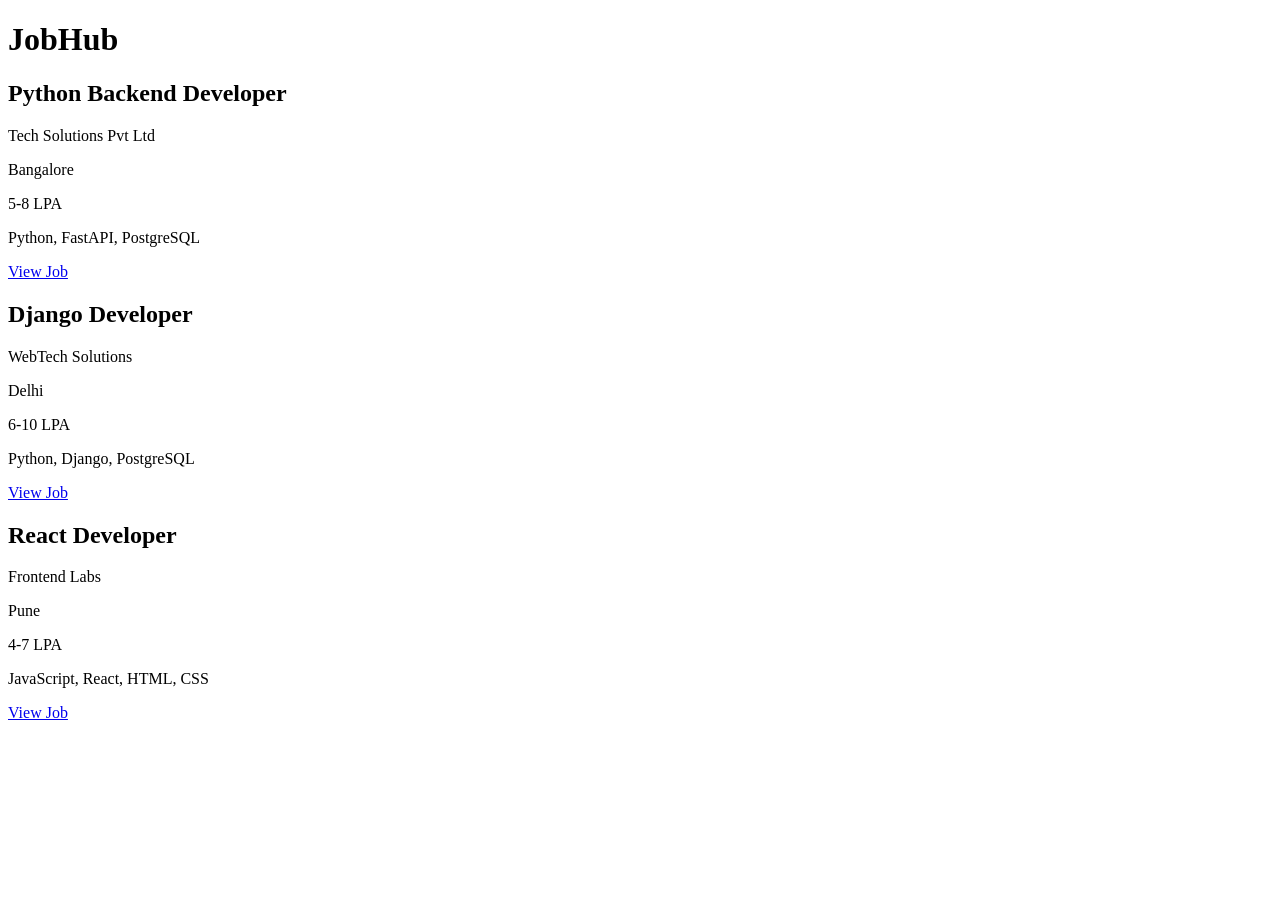
<file: practice_job_site/index.html>
<!DOCTYPE html>
<html lang="en">
<head>
    <meta charset="UTF-8">
    <title>JobHub - Jobs</title>
</head>

<body>

    <h1>JobHub</h1>

    <div class="job">

        <h2 class="job-title">Python Backend Developer</h2>

        <p class="company">Tech Solutions Pvt Ltd</p>

        <p class="location">Bangalore</p>

        <p class="salary">5-8 LPA</p>

        <p class="skills">Python, FastAPI, PostgreSQL</p>

        <a class="job-link" href="https://example.com/jobs/1">
            View Job
        </a>

    </div>


    <div class="job">

        <h2 class="job-title">Django Developer</h2>

        <p class="company">WebTech Solutions</p>

        <p class="location">Delhi</p>

        <p class="salary">6-10 LPA</p>

        <p class="skills">Python, Django, PostgreSQL</p>

        <a class="job-link" href="https://example.com/jobs/2">
            View Job
        </a>

    </div>


    <div class="job">

        <h2 class="job-title">React Developer</h2>

        <p class="company">Frontend Labs</p>

        <p class="location">Pune</p>

        <p class="salary">4-7 LPA</p>

        <p class="skills">JavaScript, React, HTML, CSS</p>

        <a class="job-link" href="https://example.com/jobs/3">
            View Job
        </a>

    </div>

</body>
</html>
</file>
